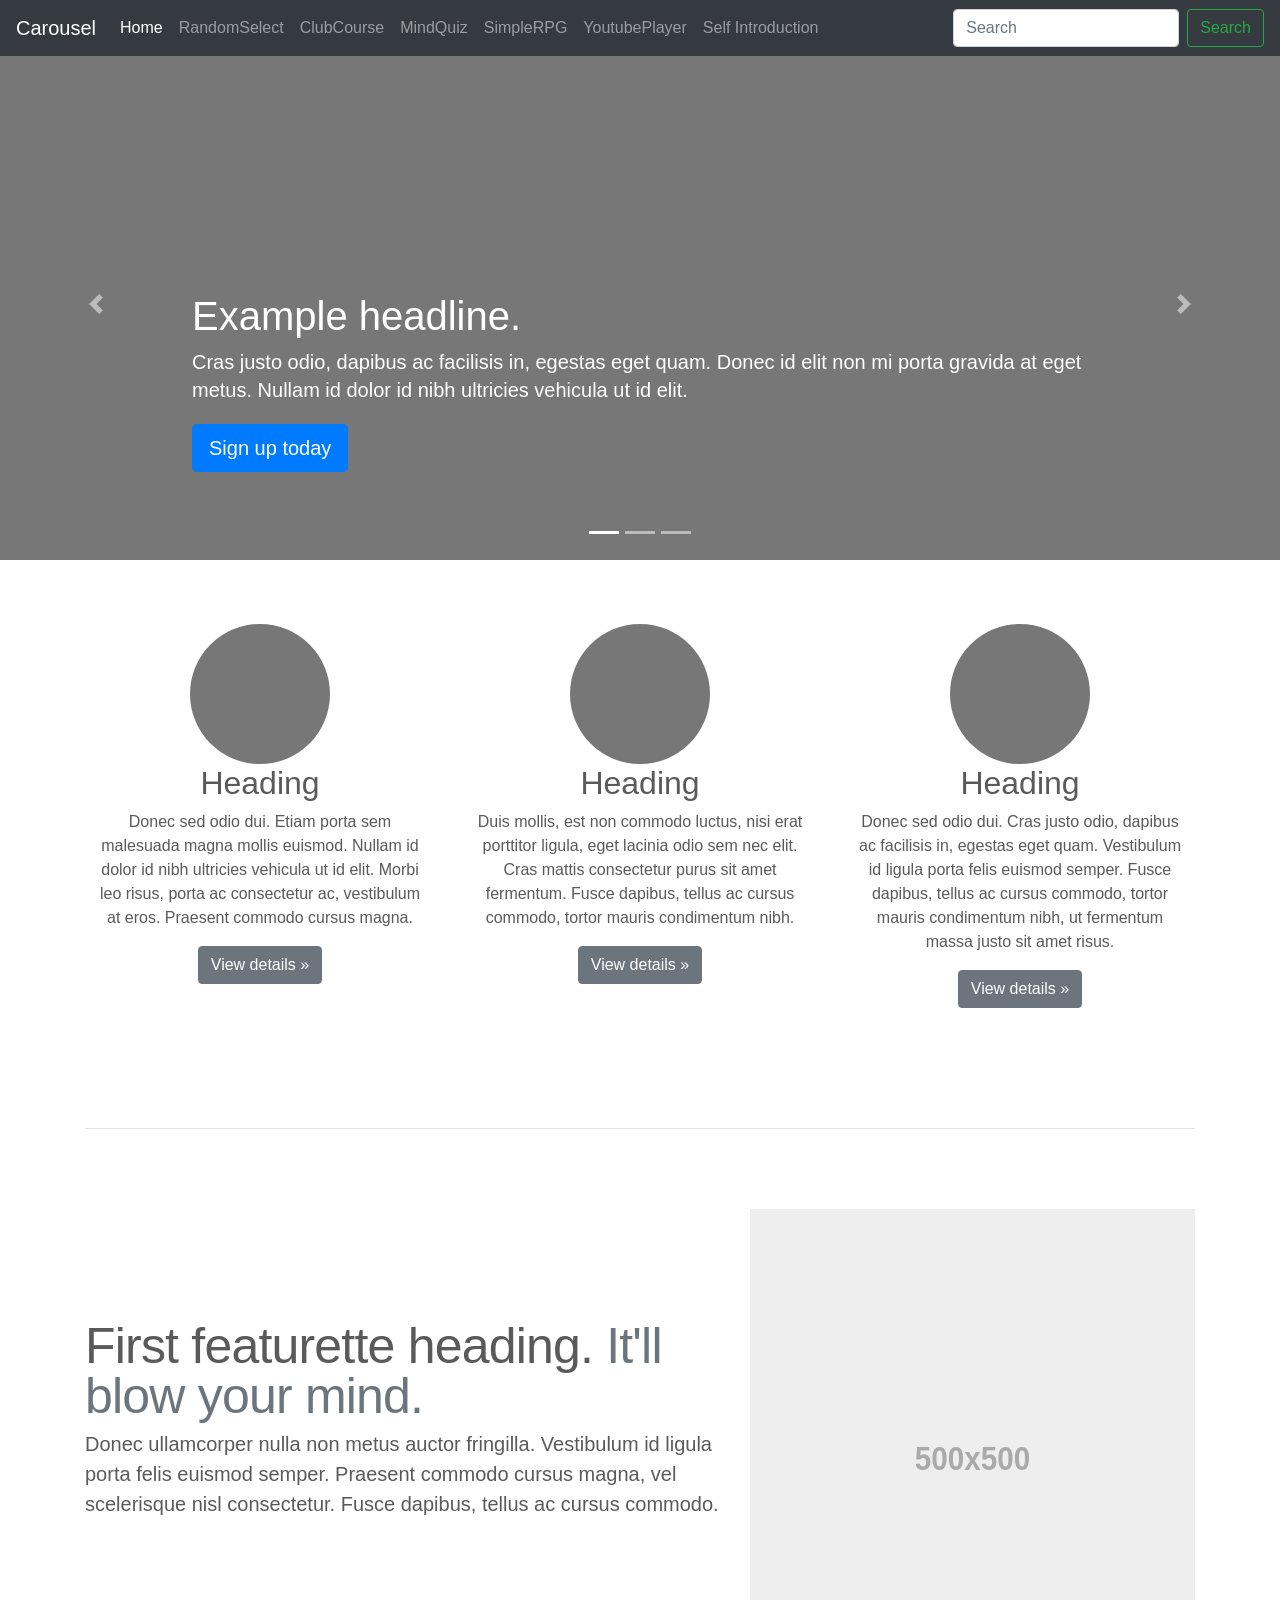
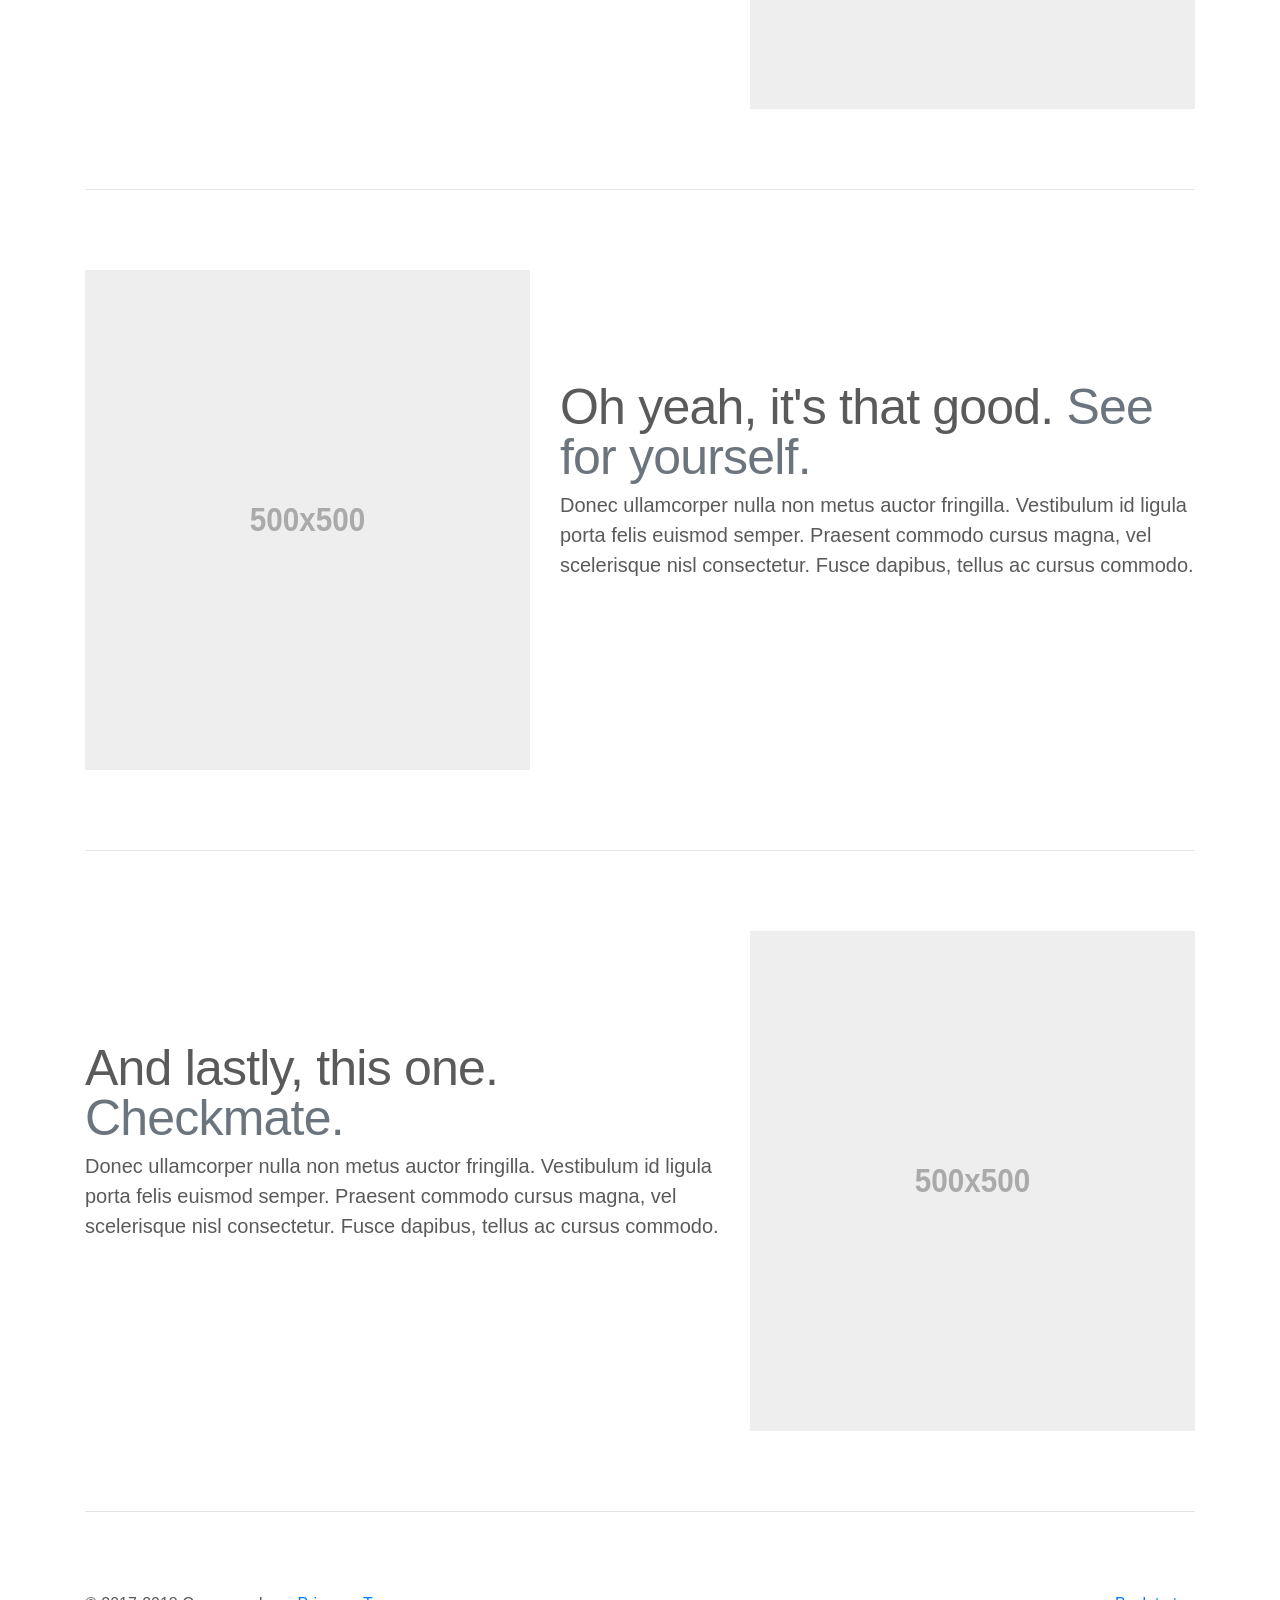
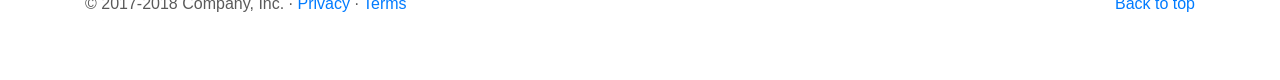
<file: index.html>
<!doctype html>
<html lang="en">
  <head>
    <meta charset="utf-8">
    <meta name="viewport" content="width=device-width, initial-scale=1, shrink-to-fit=no">
    <meta name="description" content="">
    <meta name="author" content="">
    <link rel="icon" href="favicon.ico">

    <title>Carousel Template for Bootstrap</title>

    <!-- Bootstrap core CSS -->
    <link href="dist/css/bootstrap.min.css" rel="stylesheet">
   
    <!-- Custom styles for this template -->
    <link href="carousel.css" rel="stylesheet">
  </head>
  <body>

    <header>
      <nav class="navbar navbar-expand-md navbar-dark fixed-top bg-dark">
        <a class="navbar-brand" href="#">Carousel</a>
        <button class="navbar-toggler" type="button" data-toggle="collapse" data-target="#navbarCollapse" aria-controls="navbarCollapse" aria-expanded="false" aria-label="Toggle navigation">
          <span class="navbar-toggler-icon"></span>
        </button>
        <div class="collapse navbar-collapse" id="navbarCollapse">
          <ul class="navbar-nav mr-auto">
            <li class="nav-item active">
              <a class="nav-link" href="#">Home <span class="sr-only">(current)</span></a>
            </li>
            <li class="nav-item">
              <a class="nav-link" href="random-select.html">RandomSelect</a>
            </li>
            <li class="nav-item">
              <a class="nav-link" href="club-course.html">ClubCourse</a>
            </li>
            <li class="nav-item">
              <a class="nav-link" href="mind-quiz.html">MindQuiz</a>
            </li>
            <li class="nav-item">
              <a class="nav-link" href="simple-rpg.html">SimpleRPG</a>
            </li>
            <li class="nav-item">
              <a class="nav-link" href="youtube-player.html">YoutubePlayer</a>
            </li>
            <li class="nav-item">
              <a class="nav-link" href="introduction.html">Self Introduction</a>
            </li>
          </ul>
          <form class="form-inline mt-2 mt-md-0">
            <input class="form-control mr-sm-2" type="text" placeholder="Search" aria-label="Search">
            <button class="btn btn-outline-success my-2 my-sm-0" type="submit">Search</button>
          </form>
        </div>
      </nav>
    </header>

    <main role="main">

      <div id="myCarousel" class="carousel slide" data-ride="carousel">
        <ol class="carousel-indicators">
          <li data-target="#myCarousel" data-slide-to="0" class="active"></li>
          <li data-target="#myCarousel" data-slide-to="1"></li>
          <li data-target="#myCarousel" data-slide-to="2"></li>
        </ol>
        <div class="carousel-inner">
          <div class="carousel-item active">
            <img class="first-slide" src="[data-uri]" alt="First slide">
            <div class="container">
              <div class="carousel-caption text-left">
                <h1>Example headline.</h1>
                <p>Cras justo odio, dapibus ac facilisis in, egestas eget quam. Donec id elit non mi porta gravida at eget metus. Nullam id dolor id nibh ultricies vehicula ut id elit.</p>
                <p><a class="btn btn-lg btn-primary" href="#" role="button">Sign up today</a></p>
              </div>
            </div>
          </div>
          <div class="carousel-item">
            <img class="second-slide" src="[data-uri]" alt="Second slide">
            <div class="container">
              <div class="carousel-caption">
                <h1>Another example headline.</h1>
                <p>Cras justo odio, dapibus ac facilisis in, egestas eget quam. Donec id elit non mi porta gravida at eget metus. Nullam id dolor id nibh ultricies vehicula ut id elit.</p>
                <p><a class="btn btn-lg btn-primary" href="#" role="button">Learn more</a></p>
              </div>
            </div>
          </div>
          <div class="carousel-item">
            <img class="third-slide" src="[data-uri]" alt="Third slide">
            <div class="container">
              <div class="carousel-caption text-right">
                <h1>One more for good measure.</h1>
                <p>Cras justo odio, dapibus ac facilisis in, egestas eget quam. Donec id elit non mi porta gravida at eget metus. Nullam id dolor id nibh ultricies vehicula ut id elit.</p>
                <p><a class="btn btn-lg btn-primary" href="#" role="button">Browse gallery</a></p>
              </div>
            </div>
          </div>
        </div>
        <a class="carousel-control-prev" href="#myCarousel" role="button" data-slide="prev">
          <span class="carousel-control-prev-icon" aria-hidden="true"></span>
          <span class="sr-only">Previous</span>
        </a>
        <a class="carousel-control-next" href="#myCarousel" role="button" data-slide="next">
          <span class="carousel-control-next-icon" aria-hidden="true"></span>
          <span class="sr-only">Next</span>
        </a>
      </div>


      <!-- Marketing messaging and featurettes
      ================================================== -->
      <!-- Wrap the rest of the page in another container to center all the content. -->

      <div class="container marketing">

        <!-- Three columns of text below the carousel -->
        <div class="row">
          <div class="col-lg-4">
            <img class="rounded-circle" src="[data-uri]" alt="Generic placeholder image" width="140" height="140">
            <h2>Heading</h2>
            <p>Donec sed odio dui. Etiam porta sem malesuada magna mollis euismod. Nullam id dolor id nibh ultricies vehicula ut id elit. Morbi leo risus, porta ac consectetur ac, vestibulum at eros. Praesent commodo cursus magna.</p>
            <p><a class="btn btn-secondary" href="#" role="button">View details &raquo;</a></p>
          </div><!-- /.col-lg-4 -->
          <div class="col-lg-4">
            <img class="rounded-circle" src="[data-uri]" alt="Generic placeholder image" width="140" height="140">
            <h2>Heading</h2>
            <p>Duis mollis, est non commodo luctus, nisi erat porttitor ligula, eget lacinia odio sem nec elit. Cras mattis consectetur purus sit amet fermentum. Fusce dapibus, tellus ac cursus commodo, tortor mauris condimentum nibh.</p>
            <p><a class="btn btn-secondary" href="#" role="button">View details &raquo;</a></p>
          </div><!-- /.col-lg-4 -->
          <div class="col-lg-4">
            <img class="rounded-circle" src="[data-uri]" alt="Generic placeholder image" width="140" height="140">
            <h2>Heading</h2>
            <p>Donec sed odio dui. Cras justo odio, dapibus ac facilisis in, egestas eget quam. Vestibulum id ligula porta felis euismod semper. Fusce dapibus, tellus ac cursus commodo, tortor mauris condimentum nibh, ut fermentum massa justo sit amet risus.</p>
            <p><a class="btn btn-secondary" href="#" role="button">View details &raquo;</a></p>
          </div><!-- /.col-lg-4 -->
        </div><!-- /.row -->


        <!-- START THE FEATURETTES -->

        <hr class="featurette-divider">

        <div class="row featurette">
          <div class="col-md-7">
            <h2 class="featurette-heading">First featurette heading. <span class="text-muted">It'll blow your mind.</span></h2>
            <p class="lead">Donec ullamcorper nulla non metus auctor fringilla. Vestibulum id ligula porta felis euismod semper. Praesent commodo cursus magna, vel scelerisque nisl consectetur. Fusce dapibus, tellus ac cursus commodo.</p>
          </div>
          <div class="col-md-5">
            <img class="featurette-image img-fluid mx-auto" data-src="holder.js/500x500/auto" alt="Generic placeholder image">
          </div>
        </div>

        <hr class="featurette-divider">

        <div class="row featurette">
          <div class="col-md-7 order-md-2">
            <h2 class="featurette-heading">Oh yeah, it's that good. <span class="text-muted">See for yourself.</span></h2>
            <p class="lead">Donec ullamcorper nulla non metus auctor fringilla. Vestibulum id ligula porta felis euismod semper. Praesent commodo cursus magna, vel scelerisque nisl consectetur. Fusce dapibus, tellus ac cursus commodo.</p>
          </div>
          <div class="col-md-5 order-md-1">
            <img class="featurette-image img-fluid mx-auto" data-src="holder.js/500x500/auto" alt="Generic placeholder image">
          </div>
        </div>

        <hr class="featurette-divider">

        <div class="row featurette">
          <div class="col-md-7">
            <h2 class="featurette-heading">And lastly, this one. <span class="text-muted">Checkmate.</span></h2>
            <p class="lead">Donec ullamcorper nulla non metus auctor fringilla. Vestibulum id ligula porta felis euismod semper. Praesent commodo cursus magna, vel scelerisque nisl consectetur. Fusce dapibus, tellus ac cursus commodo.</p>
          </div>
          <div class="col-md-5">
            <img class="featurette-image img-fluid mx-auto" data-src="holder.js/500x500/auto" alt="Generic placeholder image">
          </div>
        </div>

        <hr class="featurette-divider">

        <!-- /END THE FEATURETTES -->

      </div><!-- /.container -->


      <!-- FOOTER -->
      <footer class="container">
        <p class="float-right"><a href="#">Back to top</a></p>
        <p>&copy; 2017-2018 Company, Inc. &middot; <a href="#">Privacy</a> &middot; <a href="#">Terms</a></p>
      </footer>
    </main>

    <!-- Bootstrap core JavaScript
    ================================================== -->
    <!-- Placed at the end of the document so the pages load faster -->
    <script src="https://code.jquery.com/jquery-3.3.1.slim.min.js" integrity="sha384-q8i/X+965DzO0rT7abK41JStQIAqVgRVzpbzo5smXKp4YfRvH+8abtTE1Pi6jizo" crossorigin="anonymous"></script>
    <script>window.jQuery || document.write('<script src="assets/js/vendor/jquery-slim.min.js"><\/script>')</script>
    <script src="assets/js/vendor/popper.min.js"></script>
    <script src="dist/js/bootstrap.min.js"></script>
    <!-- Just to make our placeholder images work. Don't actually copy the next line! -->
    <script src="assets/js/vendor/holder.min.js"></script>
  </body>
</html>
</file>
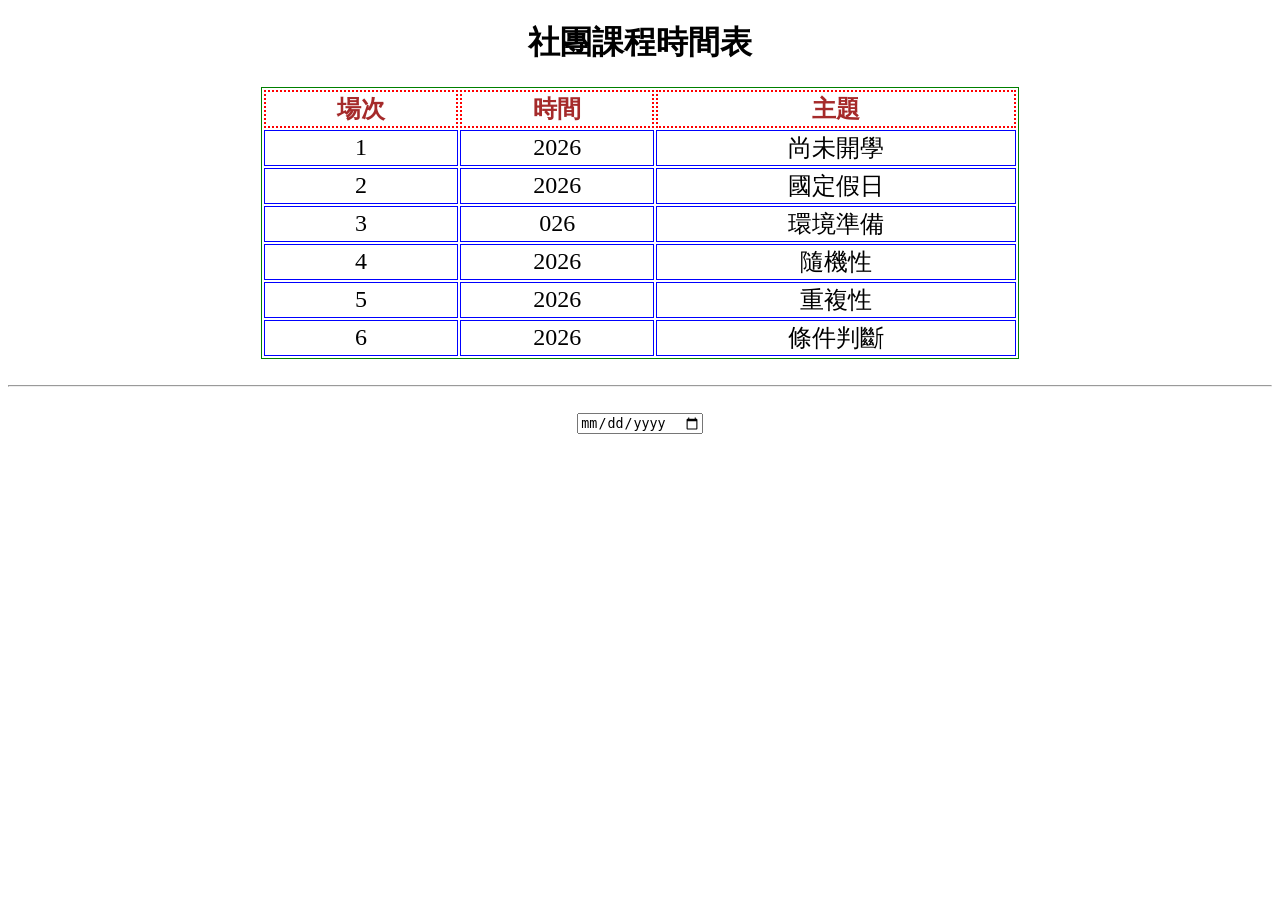
<file: Club Course/index.html>
<!DOCTYPE html>
<html>
    <head>
        <meta charset="utf-8">
        <title>Club Course</title>
        <link rel="stylesheet" href="style.css">
        <script src="https://code.jquery.com/jquery-3.4.1.min.js"></script>
        <script src="topic.js"></script>
        <script src="main.js"></script>
    </head>
    <body>
        <h1>社團課程時間表</h1>
        <table id="courseTable"></table>
        <br><hr><br>
        <input id="inputDate" type="date">
    </body>
</html>
</file>
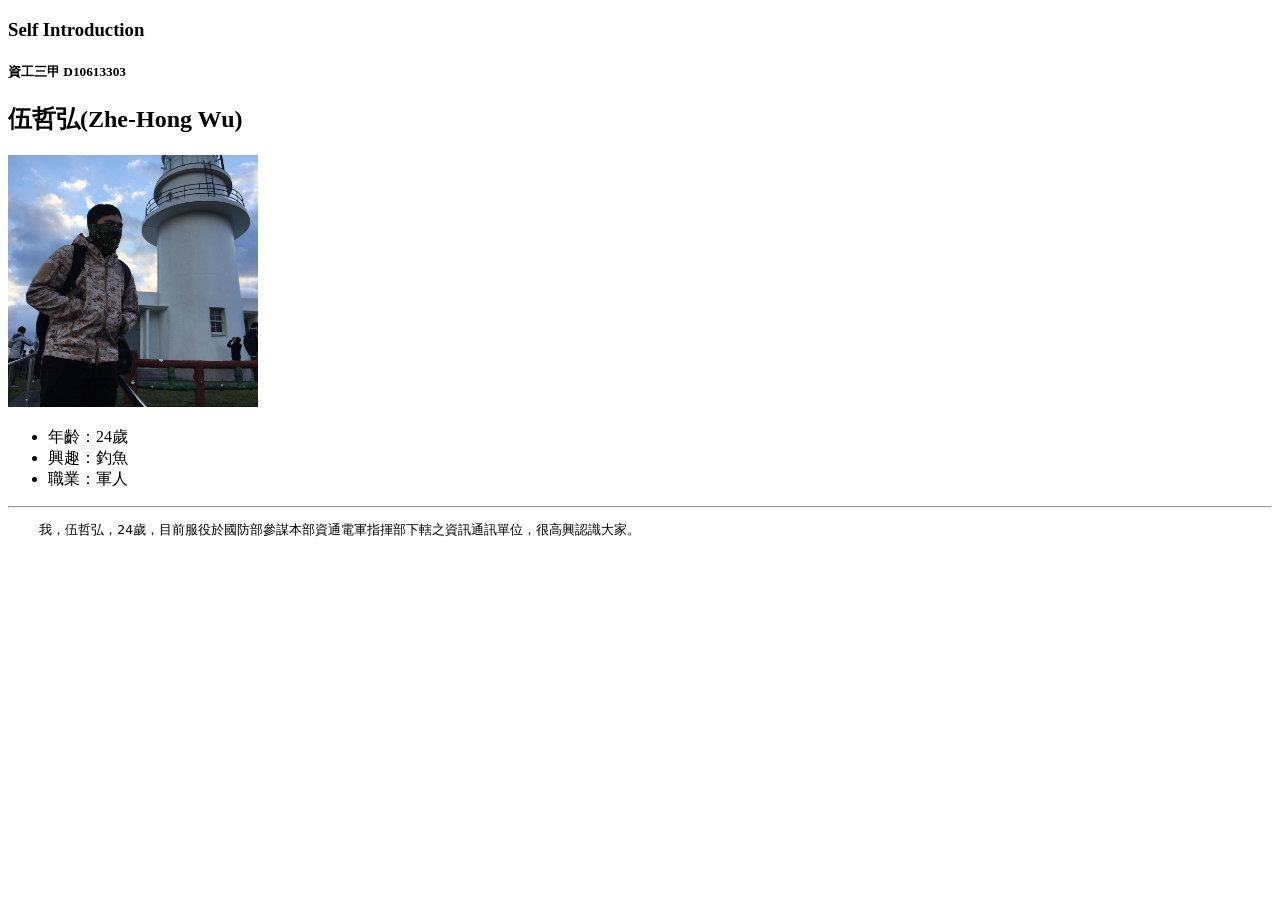
<file: introduction/index.html>
<!DOCTYPE html>
<html>
    <head>
        <meta charset="utf-8">
        <title>Self Introduction</title>
    </head>
    <body>
        <h3>Self Introduction</h3>
        <h5>資工三甲 D10613303</h5>
        <h2>伍哲弘(Zhe-Hong Wu)</h2>

        <img src="image/Self.jpg" width="250">

        <ul>
            <li>年齡：24歲</li>
            <li>興趣：釣魚</li>
            <li>職業：軍人</li>
        </ul>

    <hr>

    <pre>
    我，伍哲弘，24歲，目前服役於國防部參謀本部資通電軍指揮部下轄之資訊通訊單位，很高興認識大家。
    </pre>    
        
    </body>
</html>
</file>
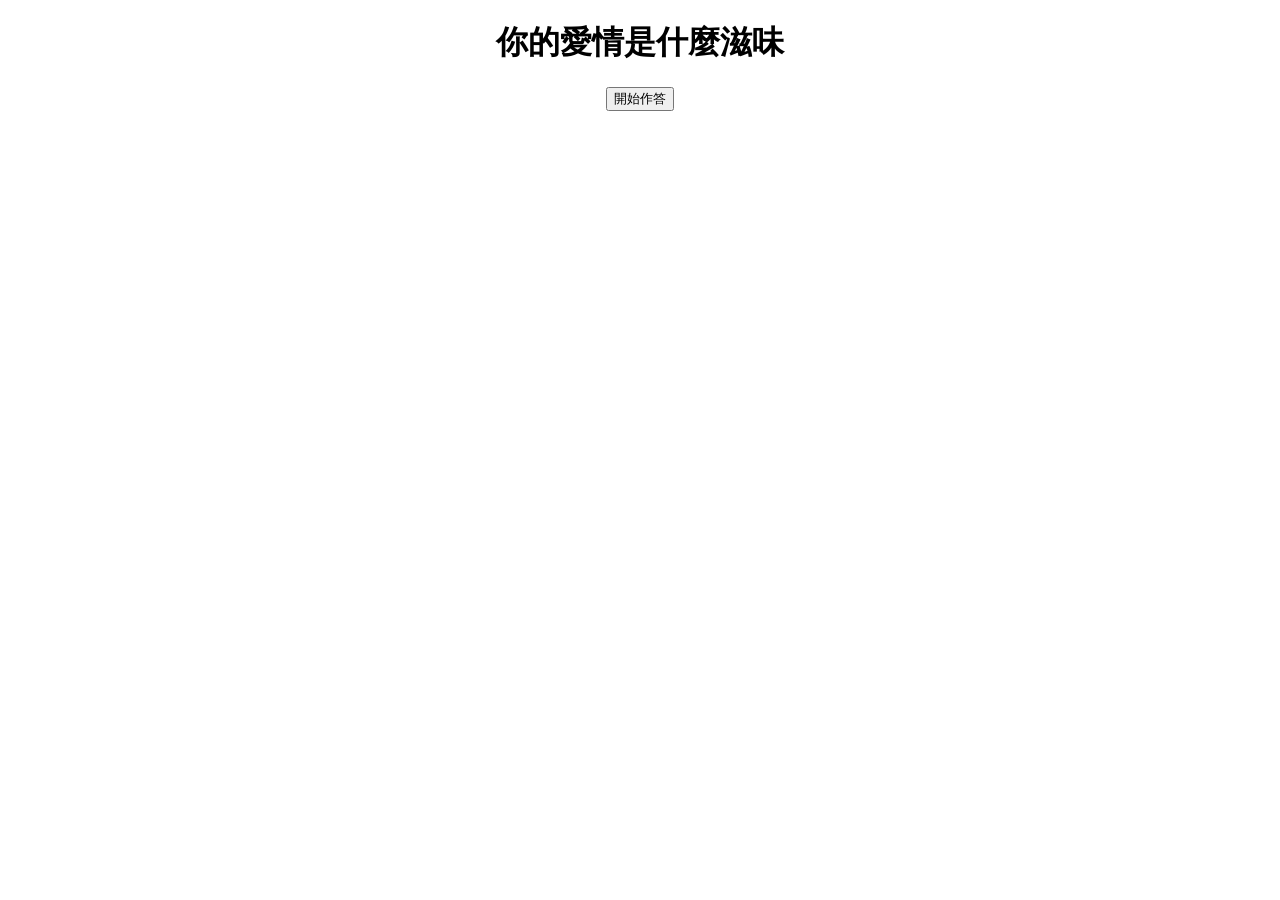
<file: Mind Quiz/index.html>
<!DOCTYPE html>
<html>
    <head>
        <meta charset="utf-8">
        <title>Mind Quiz</title>
        <link rel="stylesheet" href="style.css">
        <script src="https://code.jquery.com/jquery-3.4.1.min.js"></script>
        <script src="data.js"></script>
        <script src="main.js"></script>
    </head>
    <body>
        <h1>你的愛情是什麼滋味</h1>
        <div>
            <h2 id="question"></h2>
            <div id="options"></div>
        </div>
        <input id="startButton" type="button" value="開始作答">
    </body>
</html>
</file>
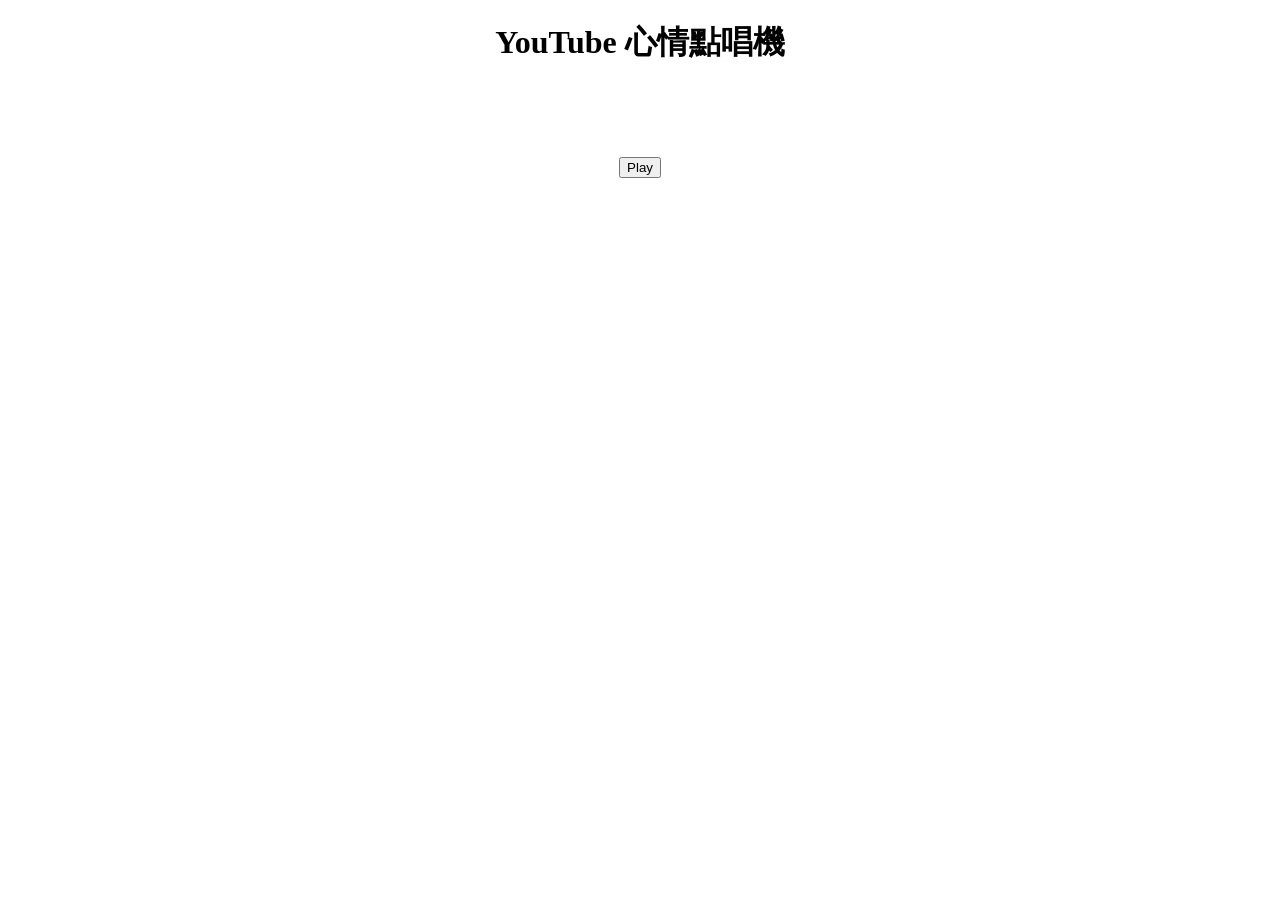
<file: YouTube/index.html>
<!DOCTYPE html>
<html>
    <head>
        <meta charset="utf-8">
        <title>YouTube Player</title>
        <link rel="stylesheet" href="style.css">
        <script src="https://code.jquery.com/jquery-3.4.1.min.js"></script>
        <script src="https://www.youtube.com/iframe_api"></script>
        <script src="playlist.js"></script>
        <script src="main.js"></script>
    </head>
    <body>
        <h1>YouTube 心情點唱機</h1>
        <h2></h2><!--歌曲名稱預計放在這裡-->
        <div id="player"></div> <!--YouTube影片撥放器放這裡-->
        <br>
        <input id="playButton" type="button" value="Play">
    </body>
</html>
</file>
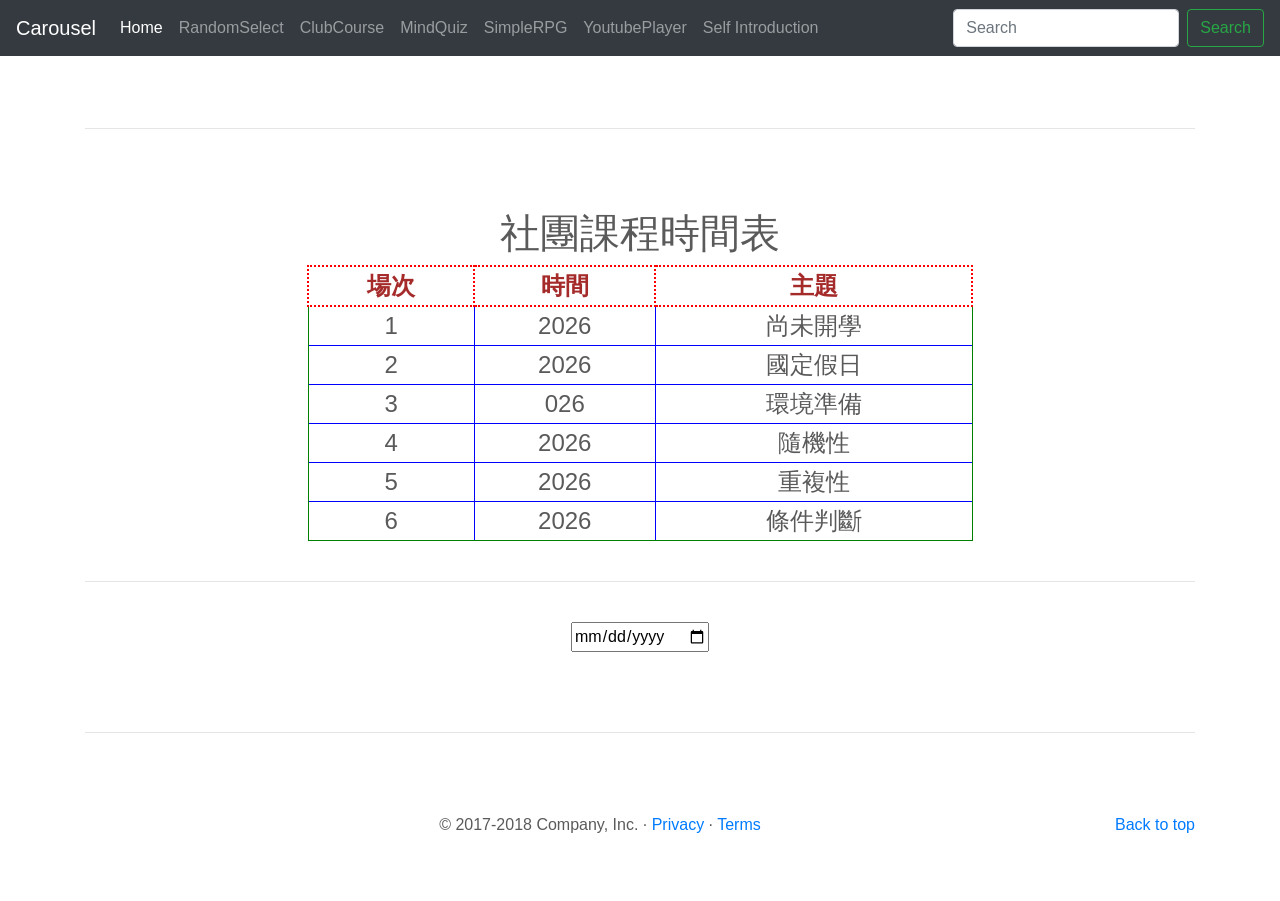
<file: club-course.html>
<!doctype html>
<html lang="en">
  <head>
    <meta charset="utf-8">
    <meta name="viewport" content="width=device-width, initial-scale=1, shrink-to-fit=no">
    <meta name="description" content="">
    <meta name="author" content="">
    <link rel="icon" href="favicon.ico">
 
    <title>Carousel Template for Bootstrap</title>
 
    <!-- Bootstrap core CSS -->
    <link href="dist/css/bootstrap.min.css" rel="stylesheet">
    <link href="Club Course/style.css" rel="stylesheet">
 
    <!-- Custom styles for this template -->
    <link href="carousel.css" rel="stylesheet">
  </head>
  <body>
 
    <header>
      <nav class="navbar navbar-expand-md navbar-dark fixed-top bg-dark">
        <a class="navbar-brand" href="#">Carousel</a>
        <button class="navbar-toggler" type="button" data-toggle="collapse" data-target="#navbarCollapse" aria-controls="navbarCollapse" aria-expanded="false" aria-label="Toggle navigation">
          <span class="navbar-toggler-icon"></span>
        </button>
        <div class="collapse navbar-collapse" id="navbarCollapse">
          <ul class="navbar-nav mr-auto">
            <li class="nav-item active">
              <a class="nav-link" href="index.html">Home <span class="sr-only">(current)</span></a>
            </li>
            <li class="nav-item">
              <a class="nav-link" href="random-select.html">RandomSelect</a>
            </li>
            <li class="nav-item">
              <a class="nav-link" href="#">ClubCourse</a>
            </li>
            <li class="nav-item">
              <a class="nav-link" href="mind-quiz.html">MindQuiz</a>
            </li>
            <li class="nav-item">
              <a class="nav-link" href="simple-rpg.html">SimpleRPG</a>
            </li>
            <li class="nav-item">
              <a class="nav-link" href="youtube-player.html">YoutubePlayer</a>
            </li>
            <li class="nav-item">
              <a class="nav-link" href="introduction.html">Self Introduction</a>
            </li>
            <!--
            <li class="nav-item">
              <a class="nav-link disabled" href="#">Disabled</a>
            </li>-->
          </ul>
          <form class="form-inline mt-2 mt-md-0">
            <input class="form-control mr-sm-2" type="text" placeholder="Search" aria-label="Search">
            <button class="btn btn-outline-success my-2 my-sm-0" type="submit">Search</button>
          </form>
        </div>
      </nav>
    </header>
 
    <main role="main">
      <div class="container marketing">
 
        <hr class="featurette-divider">
        <h1>社團課程時間表</h1>
        <table id="courseTable"></table>
        <br><hr><br>
        <input id="inputDate" type="date">
        <hr class="featurette-divider">
      </div><!-- /.container -->
 
      <!-- FOOTER -->
      <footer class="container">
        <p class="float-right"><a href="#">Back to top</a></p>
        <p>&copy; 2017-2018 Company, Inc. &middot; <a href="#">Privacy</a> &middot; <a href="#">Terms</a></p>
      </footer>
    </main>
 
    <!-- Bootstrap core JavaScript
    ================================================== -->
    <!-- Placed at the end of the document so the pages load faster -->
    <script src="https://code.jquery.com/jquery-3.3.1.slim.min.js" integrity="sha384-q8i/X+965DzO0rT7abK41JStQIAqVgRVzpbzo5smXKp4YfRvH+8abtTE1Pi6jizo" crossorigin="anonymous"></script>
    <script>window.jQuery || document.write('<script src="assets/js/vendor/jquery-slim.min.js"><\/script>')</script>
    <script src="assets/js/vendor/popper.min.js"></script>
    <script src="dist/js/bootstrap.min.js"></script>
    <!-- Just to make our placeholder images work. Don't actually copy the next line! -->
    <script src="assets/js/vendor/holder.min.js"></script>
    <script src="Club Course/topic.js"></script>
    <script src="Club Course/main.js"></script>
  </body>
</html>
</file>
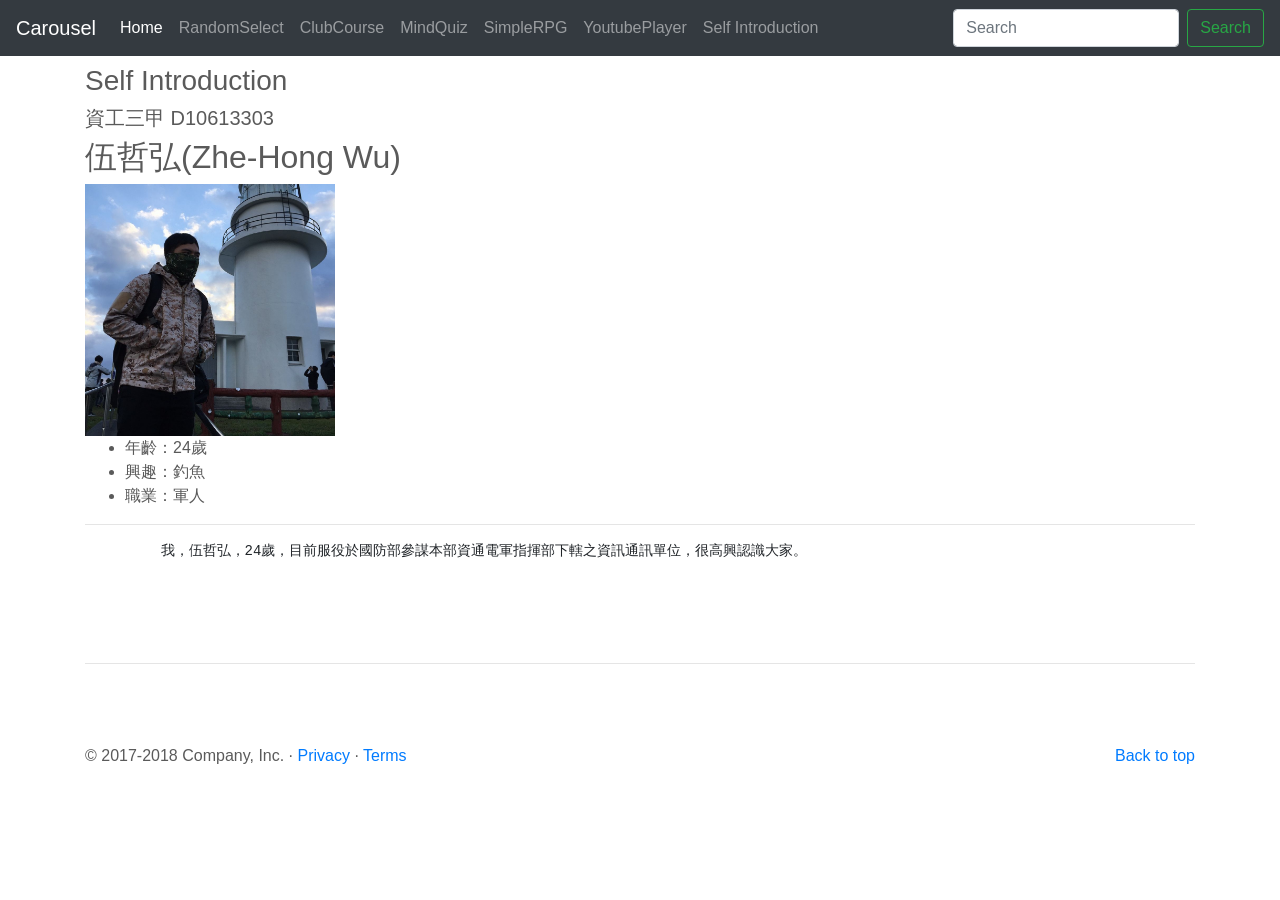
<file: introduction.html>
<!doctype html>
<html lang="en">
  <head>
    <meta charset="utf-8">
    <meta name="viewport" content="width=device-width, initial-scale=1, shrink-to-fit=no">
    <meta name="description" content="">
    <meta name="author" content="">
    <link rel="icon" href="favicon.ico">
 
    <title>Carousel Template for Bootstrap</title>
 
    <!-- Bootstrap core CSS -->
    <link href="dist/css/bootstrap.min.css" rel="stylesheet">
 
    <!-- Custom styles for this template -->
    <link href="carousel.css" rel="stylesheet">
  </head>
  <body>
 
    <header>
      <nav class="navbar navbar-expand-md navbar-dark fixed-top bg-dark">
        <a class="navbar-brand" href="#">Carousel</a>
        <button class="navbar-toggler" type="button" data-toggle="collapse" data-target="#navbarCollapse" aria-controls="navbarCollapse" aria-expanded="false" aria-label="Toggle navigation">
          <span class="navbar-toggler-icon"></span>
        </button>
        <div class="collapse navbar-collapse" id="navbarCollapse">
          <ul class="navbar-nav mr-auto">
            <li class="nav-item active">
              <a class="nav-link" href="index.html">Home <span class="sr-only">(current)</span></a>
            </li>
            <li class="nav-item">
                <a class="nav-link" href="random-select.html">RandomSelect</a>
              </li>
              <li class="nav-item">
                <a class="nav-link" href="club-course.html">ClubCourse</a>
              </li>
              <li class="nav-item">
                <a class="nav-link" href="mind-quiz.html">MindQuiz</a>
              </li>
              <li class="nav-item">
                <a class="nav-link" href="simple-rpg.html">SimpleRPG</a>
              </li>
              <li class="nav-item">
                <a class="nav-link" href="youtube-player.html">YoutubePlayer</a>
              </li>
              <li class="nav-item">
                <a class="nav-link" href="#">Self Introduction</a>
              </li>
            <!--
            <li class="nav-item">
              <a class="nav-link disabled" href="#">Disabled</a>
            </li>-->
          </ul>
          <form class="form-inline mt-2 mt-md-0">
            <input class="form-control mr-sm-2" type="text" placeholder="Search" aria-label="Search">
            <button class="btn btn-outline-success my-2 my-sm-0" type="submit">Search</button>
          </form>
        </div>
      </nav>
    </header>
 
    <main role="main">
      <div class="container marketing">
        <p></p>
        <h3>Self Introduction</h3>
        <h5>資工三甲 D10613303</h5>
        <h2>伍哲弘(Zhe-Hong Wu)</h2>

        <img src="introduction/image/Self.jpg" width="250">

        <ul>
            <li>年齡：24歲</li>
            <li>興趣：釣魚</li>
            <li>職業：軍人</li>
        </ul>

    <hr>

    <pre>
         我，伍哲弘，24歲，目前服役於國防部參謀本部資通電軍指揮部下轄之資訊通訊單位，很高興認識大家。
    </pre>    

        <hr class="featurette-divider">
 
      </div><!-- /.container -->
      
      <!-- FOOTER -->
      <footer class="container">
        <p class="float-right"><a href="#">Back to top</a></p>
        <p>&copy; 2017-2018 Company, Inc. &middot; <a href="#">Privacy</a> &middot; <a href="#">Terms</a></p>
      </footer>
    </main>
 
    <!-- Bootstrap core JavaScript
    ================================================== -->
    <!-- Placed at the end of the document so the pages load faster -->
    <script src="https://code.jquery.com/jquery-3.3.1.slim.min.js" integrity="sha384-q8i/X+965DzO0rT7abK41JStQIAqVgRVzpbzo5smXKp4YfRvH+8abtTE1Pi6jizo" crossorigin="anonymous"></script>
    <script>window.jQuery || document.write('<script src="assets/js/vendor/jquery-slim.min.js"><\/script>')</script>
    <script src="assets/js/vendor/popper.min.js"></script>
    <script src="dist/js/bootstrap.min.js"></script>
    <!-- Just to make our placeholder images work. Don't actually copy the next line! -->
    <script src="assets/js/vendor/holder.min.js"></script>
  </body>
</html>
</file>
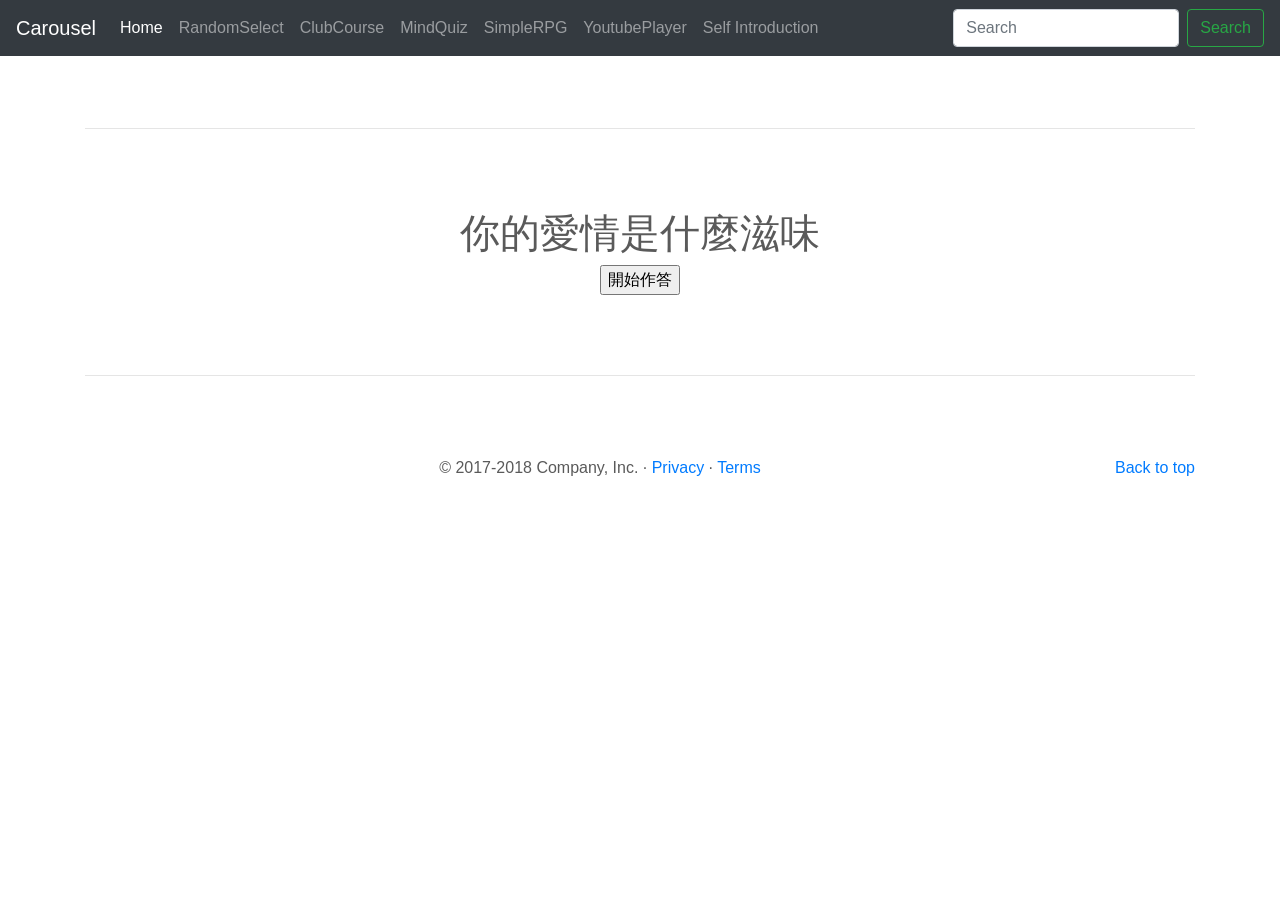
<file: mind-quiz.html>
<!doctype html>
<html lang="en">
  <head>
    <meta charset="utf-8">
    <meta name="viewport" content="width=device-width, initial-scale=1, shrink-to-fit=no">
    <meta name="description" content="">
    <meta name="author" content="">
    <link rel="icon" href="favicon.ico">
 
    <title>Carousel Template for Bootstrap</title>
 
    <!-- Bootstrap core CSS -->
    <link href="dist/css/bootstrap.min.css" rel="stylesheet">
    <link href="Mind Quiz/style.css" rel="stylesheet">
 
    <!-- Custom styles for this template -->
    <link href="carousel.css" rel="stylesheet">
  </head>
  <body>
 
    <header>
      <nav class="navbar navbar-expand-md navbar-dark fixed-top bg-dark">
        <a class="navbar-brand" href="#">Carousel</a>
        <button class="navbar-toggler" type="button" data-toggle="collapse" data-target="#navbarCollapse" aria-controls="navbarCollapse" aria-expanded="false" aria-label="Toggle navigation">
          <span class="navbar-toggler-icon"></span>
        </button>
        <div class="collapse navbar-collapse" id="navbarCollapse">
          <ul class="navbar-nav mr-auto">
            <li class="nav-item active">
              <a class="nav-link" href="index.html">Home <span class="sr-only">(current)</span></a>
            </li>
            <li class="nav-item">
              <a class="nav-link" href="random-select.html">RandomSelect</a>
            </li>
            <li class="nav-item">
              <a class="nav-link" href="club-course.html">ClubCourse</a>
            </li>
            <li class="nav-item">
              <a class="nav-link" href="#">MindQuiz</a>
            </li>
            <li class="nav-item">
              <a class="nav-link" href="simple-rpg.html">SimpleRPG</a>
            </li>
            <li class="nav-item">
              <a class="nav-link" href="youtube-player.html">YoutubePlayer</a>
            </li>
            <li class="nav-item">
              <a class="nav-link" href="introduction.html">Self Introduction</a>
            </li>
            <!--
            <li class="nav-item">
              <a class="nav-link disabled" href="#">Disabled</a>
            </li>-->
          </ul>
          <form class="form-inline mt-2 mt-md-0">
            <input class="form-control mr-sm-2" type="text" placeholder="Search" aria-label="Search">
            <button class="btn btn-outline-success my-2 my-sm-0" type="submit">Search</button>
          </form>
        </div>
      </nav>
    </header>
 
    <main role="main">
      <div class="container marketing">
 
        <hr class="featurette-divider">
        <h1>你的愛情是什麼滋味</h1>
        <div>
            <h2 id="question"></h2>
            <div id="options"></div>
        </div>
        <input id="startButton" type="button" value="開始作答">
        <hr class="featurette-divider">
      </div><!-- /.container -->
 
      <!-- FOOTER -->
      <footer class="container">
        <p class="float-right"><a href="#">Back to top</a></p>
        <p>&copy; 2017-2018 Company, Inc. &middot; <a href="#">Privacy</a> &middot; <a href="#">Terms</a></p>
      </footer>
    </main>
 
    <!-- Bootstrap core JavaScript
    ================================================== -->
    <!-- Placed at the end of the document so the pages load faster -->
    <script src="https://code.jquery.com/jquery-3.3.1.slim.min.js" integrity="sha384-q8i/X+965DzO0rT7abK41JStQIAqVgRVzpbzo5smXKp4YfRvH+8abtTE1Pi6jizo" crossorigin="anonymous"></script>
    <script>window.jQuery || document.write('<script src="assets/js/vendor/jquery-slim.min.js"><\/script>')</script>
    <script src="assets/js/vendor/popper.min.js"></script>
    <script src="dist/js/bootstrap.min.js"></script>
    <!-- Just to make our placeholder images work. Don't actually copy the next line! -->
    <script src="assets/js/vendor/holder.min.js"></script>
    <script src="Mind Quiz/data.js"></script>
    <script src="Mind Quiz/main.js"></script>
  </body>
</html>
</file>
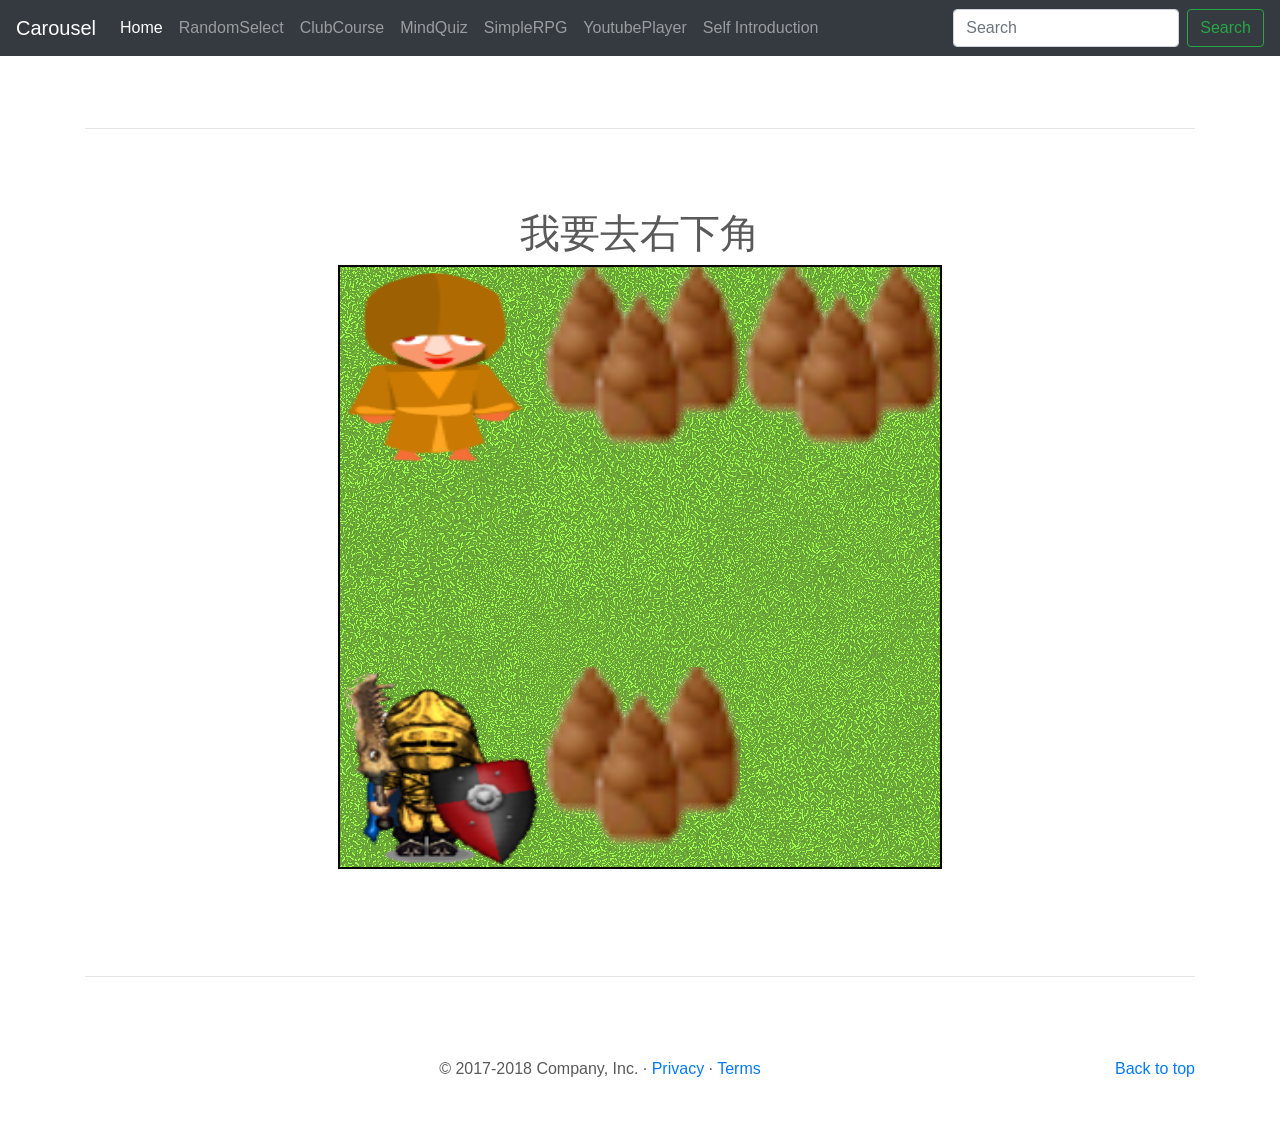
<file: simple-rpg.html>
<!doctype html>
<html lang="en">
  <head>
    <meta charset="utf-8">
    <meta name="viewport" content="width=device-width, initial-scale=1, shrink-to-fit=no">
    <meta name="description" content="">
    <meta name="author" content="">
    <link rel="icon" href="favicon.ico">
 
    <title>Carousel Template for Bootstrap</title>
 
    <!-- Bootstrap core CSS -->
    <link href="dist/css/bootstrap.min.css" rel="stylesheet">
    <link href="RPG/style.css" rel="stylesheet">
 
    <!-- Custom styles for this template -->
    <link href="carousel.css" rel="stylesheet">
  </head>
  <body>
 
    <header>
      <nav class="navbar navbar-expand-md navbar-dark fixed-top bg-dark">
        <a class="navbar-brand" href="#">Carousel</a>
        <button class="navbar-toggler" type="button" data-toggle="collapse" data-target="#navbarCollapse" aria-controls="navbarCollapse" aria-expanded="false" aria-label="Toggle navigation">
          <span class="navbar-toggler-icon"></span>
        </button>
        <div class="collapse navbar-collapse" id="navbarCollapse">
          <ul class="navbar-nav mr-auto">
            <li class="nav-item active">
              <a class="nav-link" href="index.html">Home <span class="sr-only">(current)</span></a>
            </li>
            <li class="nav-item">
              <a class="nav-link" href="random-select.html">RandomSelect</a>
            </li>
            <li class="nav-item">
              <a class="nav-link" href="club-course.html">ClubCourse</a>
            </li>
            <li class="nav-item">
              <a class="nav-link" href="mind-quiz.html">MindQuiz</a>
            </li>
            <li class="nav-item">
              <a class="nav-link" href="#">SimpleRPG</a>
            </li>
            <li class="nav-item">
              <a class="nav-link" href="youtube-player.html">YoutubePlayer</a>
            </li>
            <li class="nav-item">
              <a class="nav-link" href="introduction.html">Self Introduction</a>
            </li>
            <!--
            <li class="nav-item">
              <a class="nav-link disabled" href="#">Disabled</a>
            </li>-->
          </ul>
          <form class="form-inline mt-2 mt-md-0">
            <input class="form-control mr-sm-2" type="text" placeholder="Search" aria-label="Search">
            <button class="btn btn-outline-success my-2 my-sm-0" type="submit">Search</button>
          </form>
        </div>
      </nav>
    </header>
 
    <main role="main">
      <div class="container marketing">
 
        <hr class="featurette-divider">
        <h1>我要去右下角</h1>
        <div>
            <canvas id="myCanvas" width="600" height="600"></canvas>
            <div id="talkBox"></div>
        </div>
        <hr class="featurette-divider">
      </div><!-- /.container -->
 
      <!-- FOOTER -->
      <footer class="container">
        <p class="float-right"><a href="#">Back to top</a></p>
        <p>&copy; 2017-2018 Company, Inc. &middot; <a href="#">Privacy</a> &middot; <a href="#">Terms</a></p>
      </footer>
    </main>
 
    <!-- Bootstrap core JavaScript
    ================================================== -->
    <!-- Placed at the end of the document so the pages load faster -->
    <script src="https://code.jquery.com/jquery-3.3.1.slim.min.js" integrity="sha384-q8i/X+965DzO0rT7abK41JStQIAqVgRVzpbzo5smXKp4YfRvH+8abtTE1Pi6jizo" crossorigin="anonymous"></script>
    <script>window.jQuery || document.write('<script src="assets/js/vendor/jquery-slim.min.js"><\/script>')</script>
    <script src="assets/js/vendor/popper.min.js"></script>
    <script src="dist/js/bootstrap.min.js"></script>
    <!-- Just to make our placeholder images work. Don't actually copy the next line! -->
    <script src="assets/js/vendor/holder.min.js"></script>
    <script src="RPG/main.js"></script>
  </body>
</html>
</file>
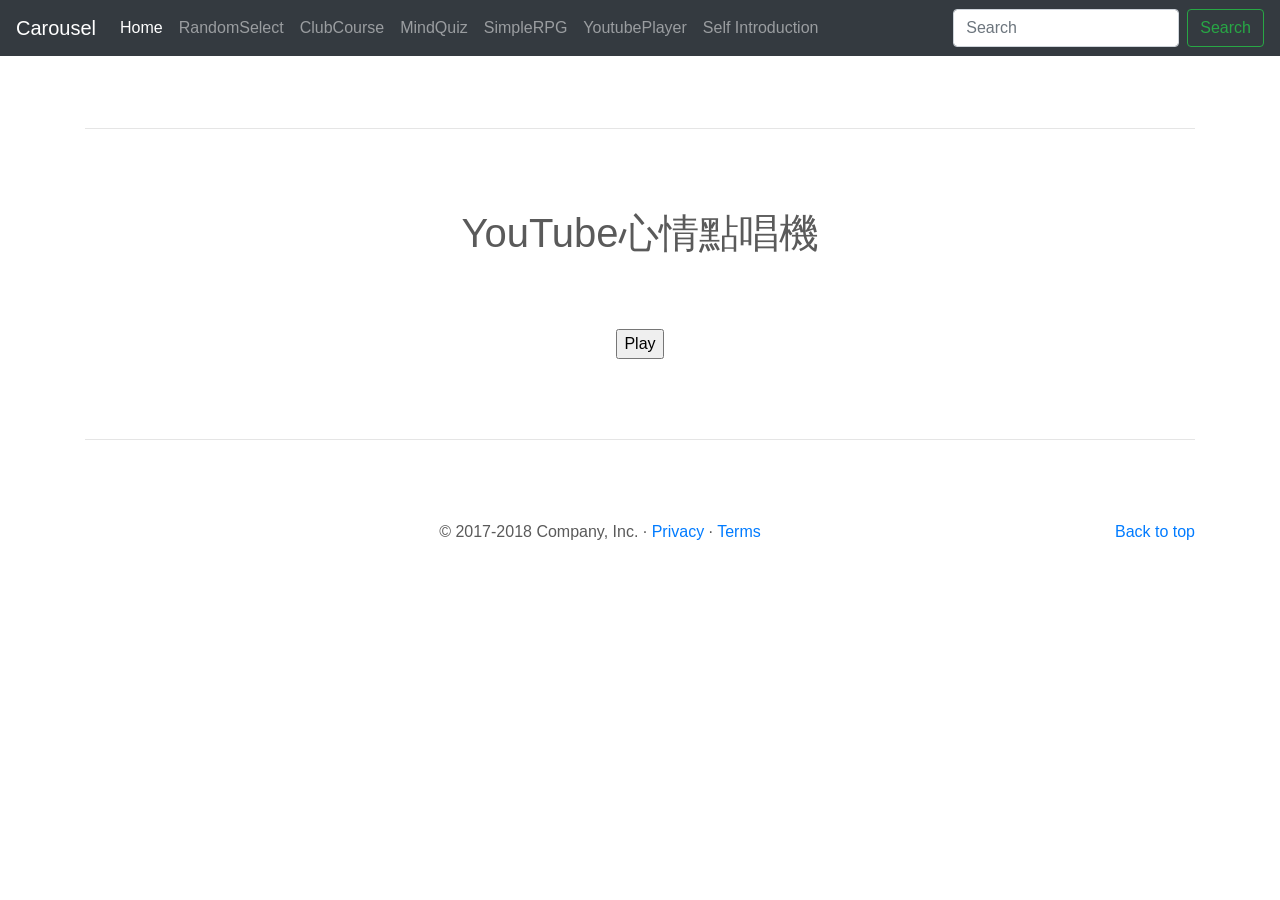
<file: youtube-player.html>
<!doctype html>
<html lang="en">
  <head>
    <meta charset="utf-8">
    <meta name="viewport" content="width=device-width, initial-scale=1, shrink-to-fit=no">
    <meta name="description" content="">
    <meta name="author" content="">
    <link rel="icon" href="favicon.ico">
 
    <title>Carousel Template for Bootstrap</title>
 
    <!-- Bootstrap core CSS -->
    <link href="dist/css/bootstrap.min.css" rel="stylesheet">
    <link href="YouTube/style.css" rel="stylesheet">
 
    <!-- Custom styles for this template -->
    <link href="carousel.css" rel="stylesheet">
  </head>
  <body>
 
    <header>
      <nav class="navbar navbar-expand-md navbar-dark fixed-top bg-dark">
        <a class="navbar-brand" href="#">Carousel</a>
        <button class="navbar-toggler" type="button" data-toggle="collapse" data-target="#navbarCollapse" aria-controls="navbarCollapse" aria-expanded="false" aria-label="Toggle navigation">
          <span class="navbar-toggler-icon"></span>
        </button>
        <div class="collapse navbar-collapse" id="navbarCollapse">
          <ul class="navbar-nav mr-auto">
            <li class="nav-item active">
              <a class="nav-link" href="index.html">Home <span class="sr-only">(current)</span></a>
            </li>
            <li class="nav-item">
              <a class="nav-link" href="random-selector.html">RandomSelect</a>
            </li>
            <li class="nav-item">
              <a class="nav-link" href="club-course.html">ClubCourse</a>
            </li>
            <li class="nav-item">
              <a class="nav-link" href="mind-quiz.html">MindQuiz</a>
            </li>
            <li class="nav-item">
              <a class="nav-link" href="simple-rpg.html">SimpleRPG</a>
            </li>
            <li class="nav-item">
              <a class="nav-link" href="#">YoutubePlayer</a>
            </li>
            <li class="nav-item">
              <a class="nav-link" href="introduction.html">Self Introduction</a>
            </li>
            <!--
            <li class="nav-item">
              <a class="nav-link disabled" href="#">Disabled</a>
            </li>-->
          </ul>
          <form class="form-inline mt-2 mt-md-0">
            <input class="form-control mr-sm-2" type="text" placeholder="Search" aria-label="Search">
            <button class="btn btn-outline-success my-2 my-sm-0" type="submit">Search</button>
          </form>
        </div>
      </nav>
    </header>
 
    <main role="main">
      <div class="container marketing">
 
        <hr class="featurette-divider">
        <h1>YouTube心情點唱機</h1>
        <h2></h2>
        <div id="player"></div>
        <br>
        <input id="playButton" type="button" value="Play">
        <hr class="featurette-divider">
      </div><!-- /.container -->
 
      <!-- FOOTER -->
      <footer class="container">
        <p class="float-right"><a href="#">Back to top</a></p>
        <p>&copy; 2017-2018 Company, Inc. &middot; <a href="#">Privacy</a> &middot; <a href="#">Terms</a></p>
    </footer>
  </main>

  <!-- Bootstrap core JavaScript
  ================================================== -->
  <!-- Placed at the end of the document so the pages load faster -->
  <script src="https://code.jquery.com/jquery-3.3.1.slim.min.js" integrity="sha384-q8i/X+965DzO0rT7abK41JStQIAqVgRVzpbzo5smXKp4YfRvH+8abtTE1Pi6jizo" crossorigin="anonymous"></script>
  <script>window.jQuery || document.write('<script src="assets/js/vendor/jquery-slim.min.js"><\/script>')</script>
  <script src="assets/js/vendor/popper.min.js"></script>
  <script src="dist/js/bootstrap.min.js"></script>
  <!-- Just to make our placeholder images work. Don't actually copy the next line! -->
  <script src="assets/js/vendor/holder.min.js"></script>
  <script src="https://www.youtube.com/iframe_api"></script>
  <script src="YouTube/playlist.js"></script>
  <script src="YouTube/main.js"></script>
</body>
</html>
</file>
<file: carousel.css>
/* GLOBAL STYLES
-------------------------------------------------- */
/* Padding below the footer and lighter body text */

body {
  padding-top: 3rem;
  padding-bottom: 3rem;
  color: #5a5a5a;
}


/* CUSTOMIZE THE CAROUSEL
-------------------------------------------------- */

/* Carousel base class */
.carousel {
  margin-bottom: 4rem;
}
/* Since positioning the image, we need to help out the caption */
.carousel-caption {
  bottom: 3rem;
  z-index: 10;
}

/* Declare heights because of positioning of img element */
.carousel-item {
  height: 32rem;
  background-color: #777;
}
.carousel-item > img {
  position: absolute;
  top: 0;
  left: 0;
  min-width: 100%;
  height: 32rem;
}


/* MARKETING CONTENT
-------------------------------------------------- */

/* Center align the text within the three columns below the carousel */
.marketing .col-lg-4 {
  margin-bottom: 1.5rem;
  text-align: center;
}
.marketing h2 {
  font-weight: 400;
}
.marketing .col-lg-4 p {
  margin-right: .75rem;
  margin-left: .75rem;
}


/* Featurettes
------------------------- */

.featurette-divider {
  margin: 5rem 0; /* Space out the Bootstrap <hr> more */
}

/* Thin out the marketing headings */
.featurette-heading {
  font-weight: 300;
  line-height: 1;
  letter-spacing: -.05rem;
}


/* RESPONSIVE CSS
-------------------------------------------------- */

@media (min-width: 40em) {
  /* Bump up size of carousel content */
  .carousel-caption p {
    margin-bottom: 1.25rem;
    font-size: 1.25rem;
    line-height: 1.4;
  }

  .featurette-heading {
    font-size: 50px;
  }
}

@media (min-width: 62em) {
  .featurette-heading {
    margin-top: 7rem;
  }
}
</file>
<file: Club Course/style.css>
body{
    text-align: center;
}
 
table{
    width: 60%;
    margin: auto;
    font-size: 1.5em;
    border: 1px double green;
}
 
td{
    border: 1px solid blue;
}
 
th{
    border: 2px dotted red;
    color: brown;
}
</file>
<file: Mind Quiz/style.css>
body{
    text-align: center;
}
</file>
<file: YouTube/style.css>
body{
    text-align: center;
}

h2{

    height: 32px;
}
</file>
<file: RPG/style.css>
body{
    text-align: center;
}

canvas{
    border: 2px solid black;
    background-image: url(images/grasses68.gif);
}

#talkBox{
    height: 20px;
    color: brown;
    font-size: 26px;
    font-weight: bold;
}
</file>
